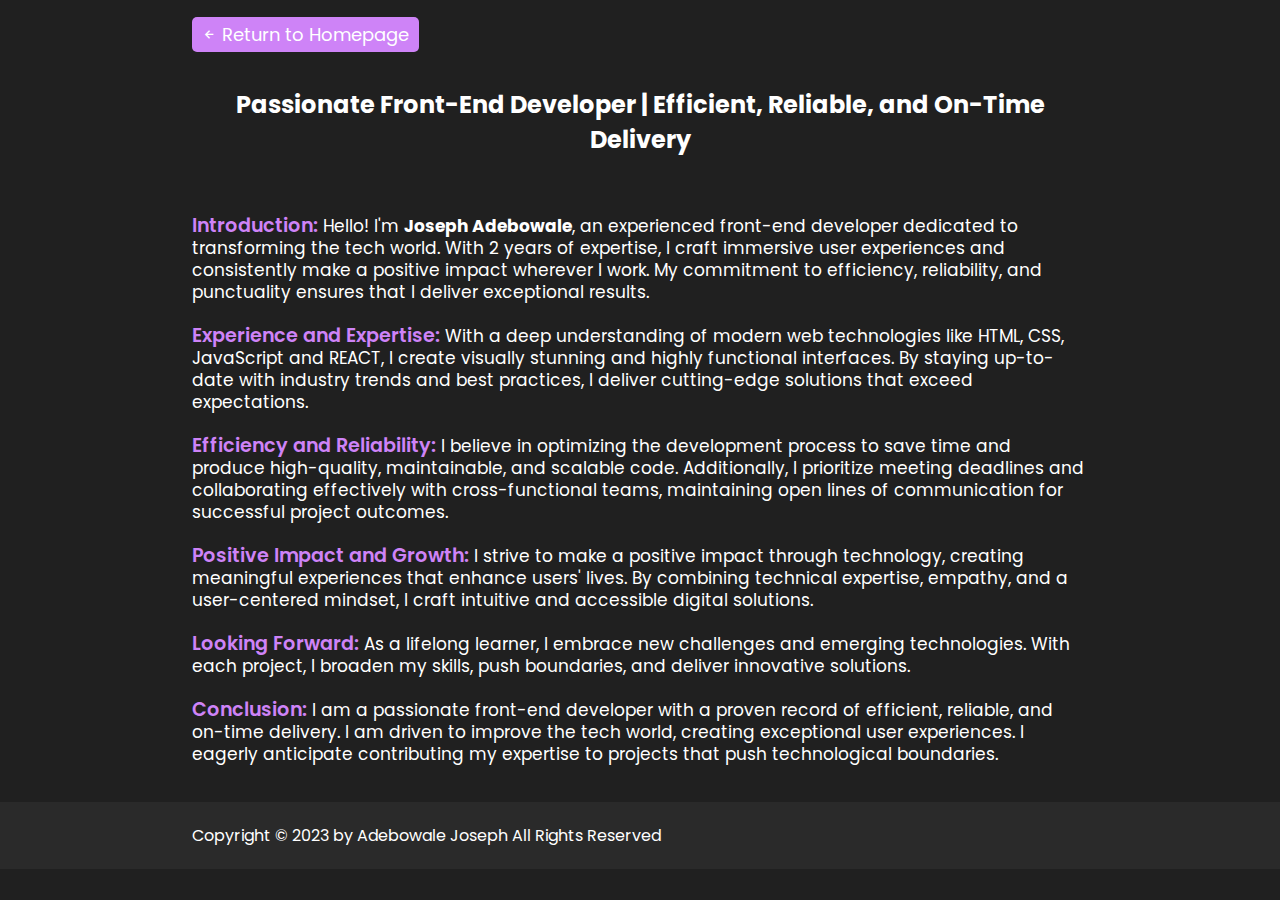
<file: index2.html>
<!DOCTYPE html>
<html lang="en">

<head>
  <meta charset="UTF-8">
  <meta name="viewport" content="width=device-width, initial-scale=1.0">
  <!-- <link rel="icon" href="./images/profile.gif"> -->
  <title>My Portfolio Website</title>
  <!-- <link rel="stylesheet" href="./index.css"/> -->
  <link rel="stylesheet" href="../index.css" />

  <link rel="preconnect" href="https://fonts.googleapis.com">
  <link rel="preconnect" href="https://fonts.gstatic.com" crossorigin>
  <link
    href="https://fonts.googleapis.com/css2?family=Poppins:ital,wght@0,100;0,200;0,300;0,400;0,500;0,600;0,700;0,800;0,900;1,400&display=swap"
    rel="stylesheet">

  <link rel="stylesheet" href="https://cdn.jsdelivr.net/npm/boxicons@latest/css/boxicons.min.css">

  <link rel="apple-touch-icon" sizes="180x180" href="./images/apple-touch-icon.png">
  <link rel="icon" type="image/png" sizes="32x32" href="./images/favicon-32x32.png">
  <link rel="icon" type="image/png" sizes="16x16" href="./images/favicon-16x16.png">
  <link rel="manifest" href="/site.webmanifest">
</head>

<body>
  <header>
    <nav>
      <a href="../index.html" class="return"><span><i class="bx bx-left-arrow-alt"></i></span> Return to Homepage</a>
    </nav>
    <h2>Passionate Front-End Developer | Efficient, Reliable, and On-Time Delivery</h2>
  </header>
  <main>
    <p>
      
      <span>Introduction:</span>
      Hello! I'm <strong>Joseph Adebowale</strong>, an experienced front-end developer dedicated to transforming the tech world. With 2 years of
      expertise, I craft immersive user experiences and consistently make a positive impact wherever I work. My commitment to
      efficiency, reliability, and punctuality ensures that I deliver exceptional results.
      <br><br>
      <span>Experience and Expertise:</span>
      With a deep understanding of modern web technologies like HTML, CSS, JavaScript and REACT, I create visually stunning and
      highly functional interfaces. By staying up-to-date with industry trends and best practices, I deliver cutting-edge
      solutions that exceed expectations.
      <br><br>
      <span>Efficiency and Reliability:</span>
      I believe in optimizing the development process to save time and produce high-quality, maintainable, and scalable code.
      Additionally, I prioritize meeting deadlines and collaborating effectively with cross-functional teams, maintaining open
      lines of communication for successful project outcomes.
      <br><br>
      <span>Positive Impact and Growth:</span>
      I strive to make a positive impact through technology, creating meaningful experiences that enhance users' lives. By
      combining technical expertise, empathy, and a user-centered mindset, I craft intuitive and accessible digital solutions.
      <br><br>
      <span>Looking Forward:</span>
      As a lifelong learner, I embrace new challenges and emerging technologies. With each project, I broaden my skills, push
      boundaries, and deliver innovative solutions.
      <br><br>
      <span>Conclusion:</span>
      I am a passionate front-end developer with a proven record of efficient, reliable, and on-time delivery. I am driven to
      improve the tech world, creating exceptional user experiences. I eagerly anticipate contributing my expertise to
      projects that push technological boundaries.

    </p>
  </main>
  <footer><p>Copyright &copy; 2023 by Adebowale Joseph All Rights Reserved</p></footer>
</body>
</file>
<file: index.css>
body{
    margin: 0;
    padding: 0;
    box-sizing: border-box;
    font-family: 'Poppins', 'Trebuchet MS', 'Lucida Sans Unicode', 'Lucida Grande', 'Lucida Sans', Arial, sans-serif;
    background-color: #202020;
    color: #fff;
    scroll-behavior: smooth;
}

:root{
    --bg-color: #2a2a2a;
    --second-bg-color: #202020;
    --text-color: #fff;
    --second-color: #ccc;
    --main-color: #ce83f7;
    --big-font: 5rem;
    --h2-font: 3rem;
    --p-font: 1.1rem;
}

header{
    padding: 20px 15%;
    padding-bottom: 0px;
    border-bottom: 1px solid transparent;
    transition: all 0.45s ease;
}

header h2{
    padding-top: 18px;
}

/* 
nav{
    display: flex;
    justify-content: space-between;
    align-items: center;
}

.nav-list{
    list-style: none;
    display: flex;
    justify-content: center;
    align-items: center;
}

.nav-list li{
    margin-right: 10px;
    margin-left: 30px;
}

.nav-list li a:hover{
    color: #bdd5fa;
}

.nav-list li a{
    text-decoration: none;
    color: #ccc;
}

.nav-header{
    text-decoration: none;
    color: #fff;
    font-size: 2rem;
    font-weight: 900;
    letter-spacing: 1px; 
}

.one{
    color: #ce83f7;
}

#home{
    background-color: aquamarine;
    height: 100vh;
    padding-top: 100px;
    padding-left: 100px;
}

.two{
    padding: 2px 8px;
    background-color: #ce83f7;
    border-radius: 2px;
}

.three{
    font-size: 3rem;
    font-weight: 900;
    display: block;
    padding-top: 20px;
}

.four{
    font-size: 30px;
    font-weight: 900;
}

.five{
    color: #ce83f7;
    font-size: 28px;
    font-weight: 900;
}

.hello-btn{
    padding: 5px 10px;  
    background-color: #ce83f7;
    border-radius: 2px;
    color: #fff;
    font-weight: bold;
}

.home{
    padding: 160px 15% 120px;
} 
*/

main{
    padding: 20px 15% ;
    font-size: 17px;
    line-height: 22px;
}

footer{
    padding: 5px 15%;
    background-color: #2a2a2a;
}

span{
    color: #ce83f7;
    font-size: 1.2rem;
    font-weight: 600;
}

h2{
    text-align: center;
}

.return {
    text-decoration: none;
    background-color: var(--main-color);
    color: var(--text-color);
    font-size: 18px;
    padding: 5px 10px;
    margin-bottom: 10px;
    border-radius: 5px;
}

.return span i{
    font-size: 15px;
    color: var(--text-color);
}
</file>
